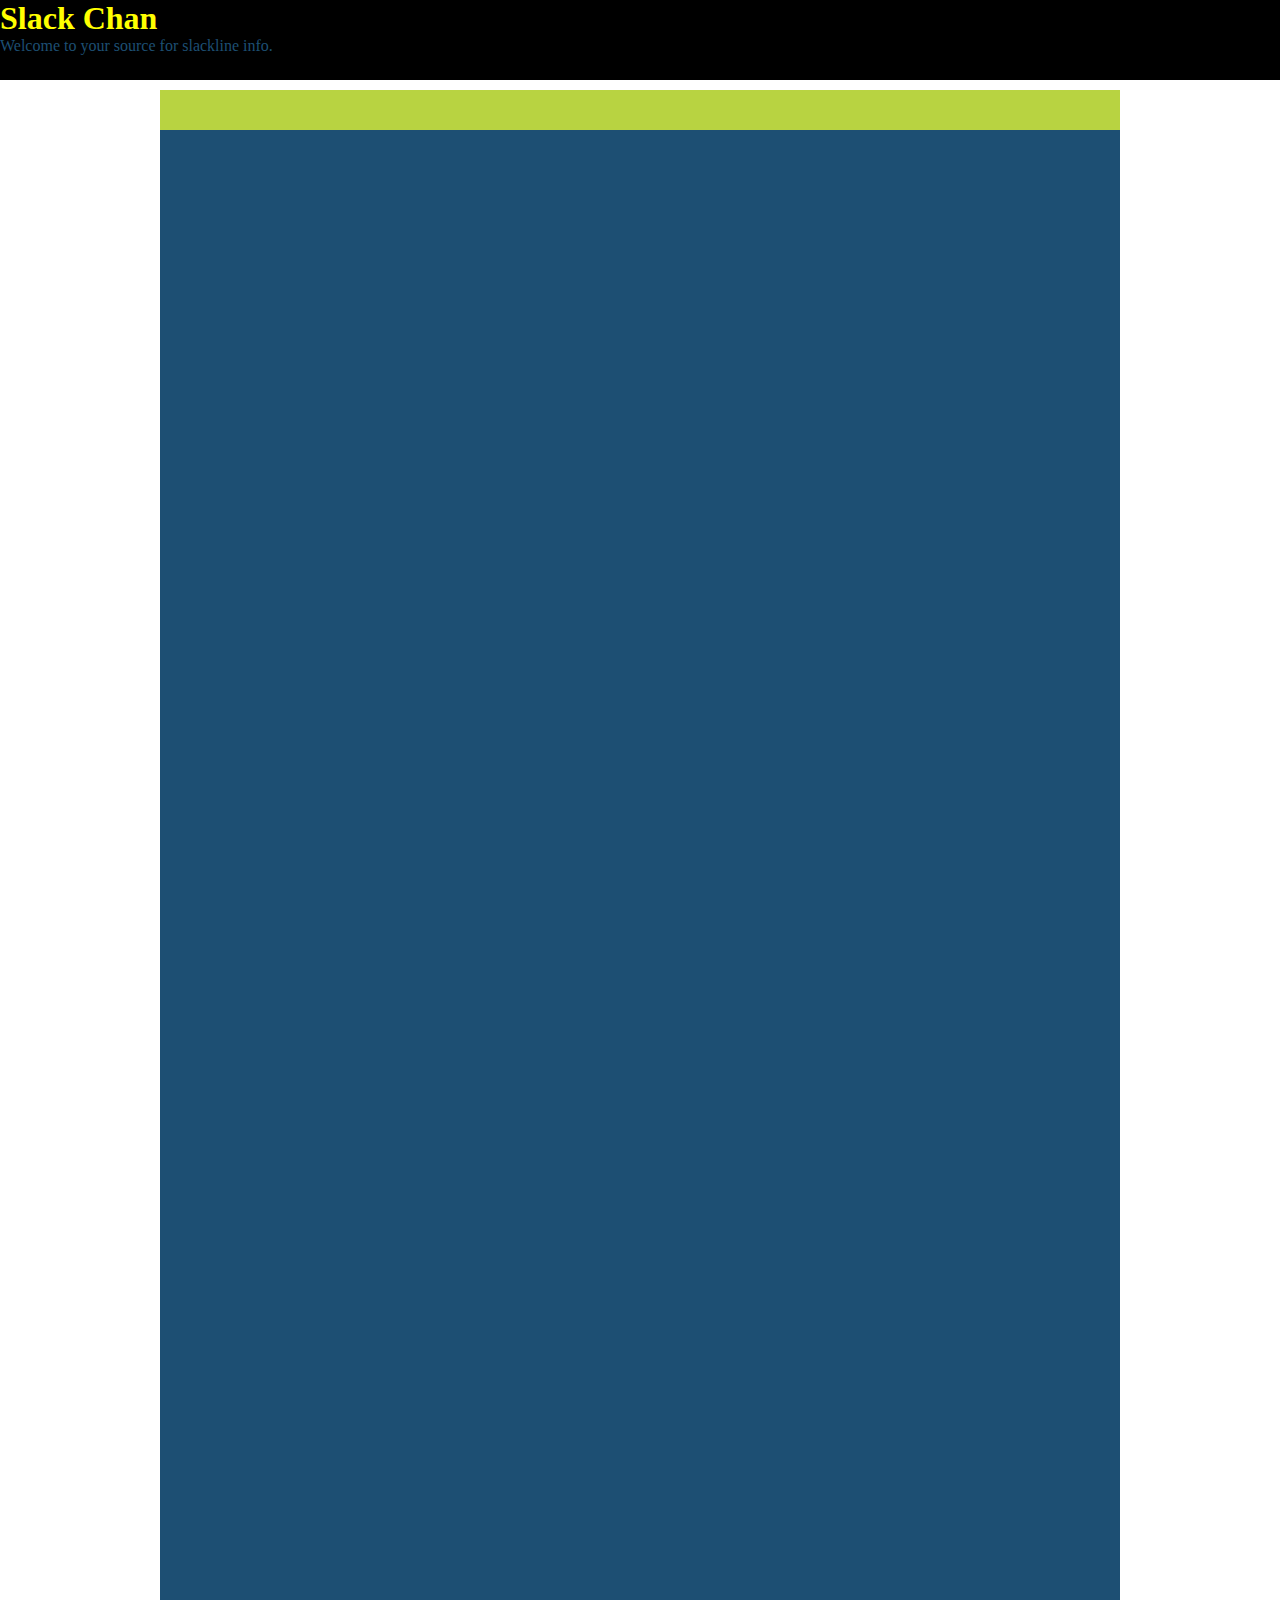
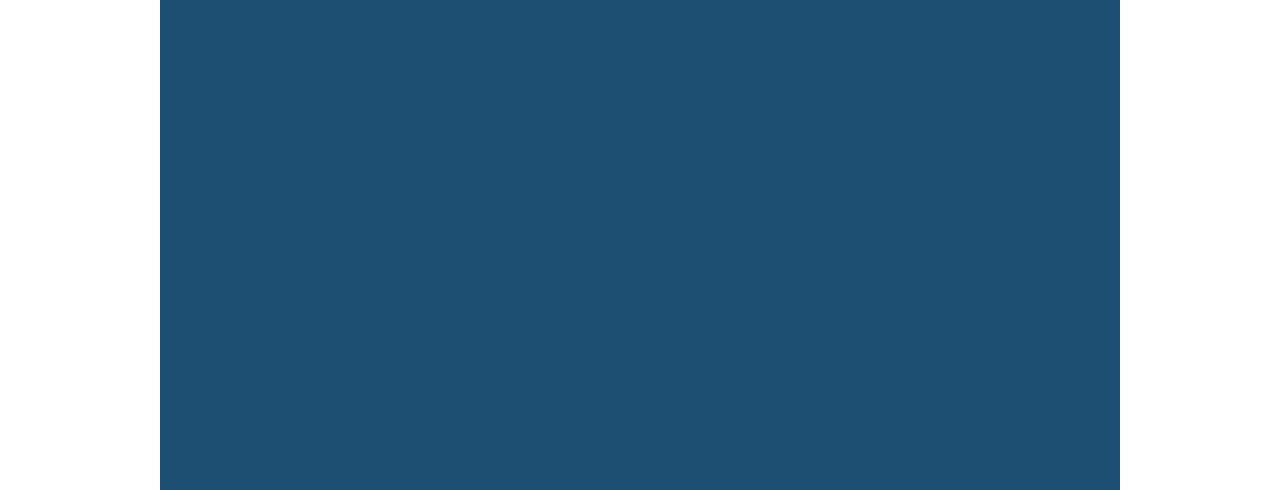
<file: index.html>
<!DOCTYPE html>
<html>
<head>
	<title>test</title>
	<link href="index.css" rel="stylesheet" type="text/css"/>
</head>
<body>
	<div id="header">
		<h1>Slack Chan</h1>
		<p>Welcome to your source for slackline info.</p>
	</div>
	<div id="main">
		<div id="content"></div>
	</div>
</body>
</html>
</file>
<file: index.css>
body {
	margin: 0px;
	margin-top: 0px;
	background-color:#ffffff;
}
/*id 'header' is the first div of the body*/
#header {
	margin: 0px 0px 0px 0px;
	height: 80px;
	background-color: #000000;
	
}
div h1 {
	margin: 0px;
	text-align: left;
	color:#FFFF00;
}
div p {
	margin: 0px;
	color: #1D4F73;
	font-size: 1em;
}
#main {
	background-color: #1d4f73;
	height: 2000px;
	width: 960px;
	margin: auto;
	margin-top: 10px;
}
#content {
	height:40px;
	background-color:#b8d341;
}
</file>
